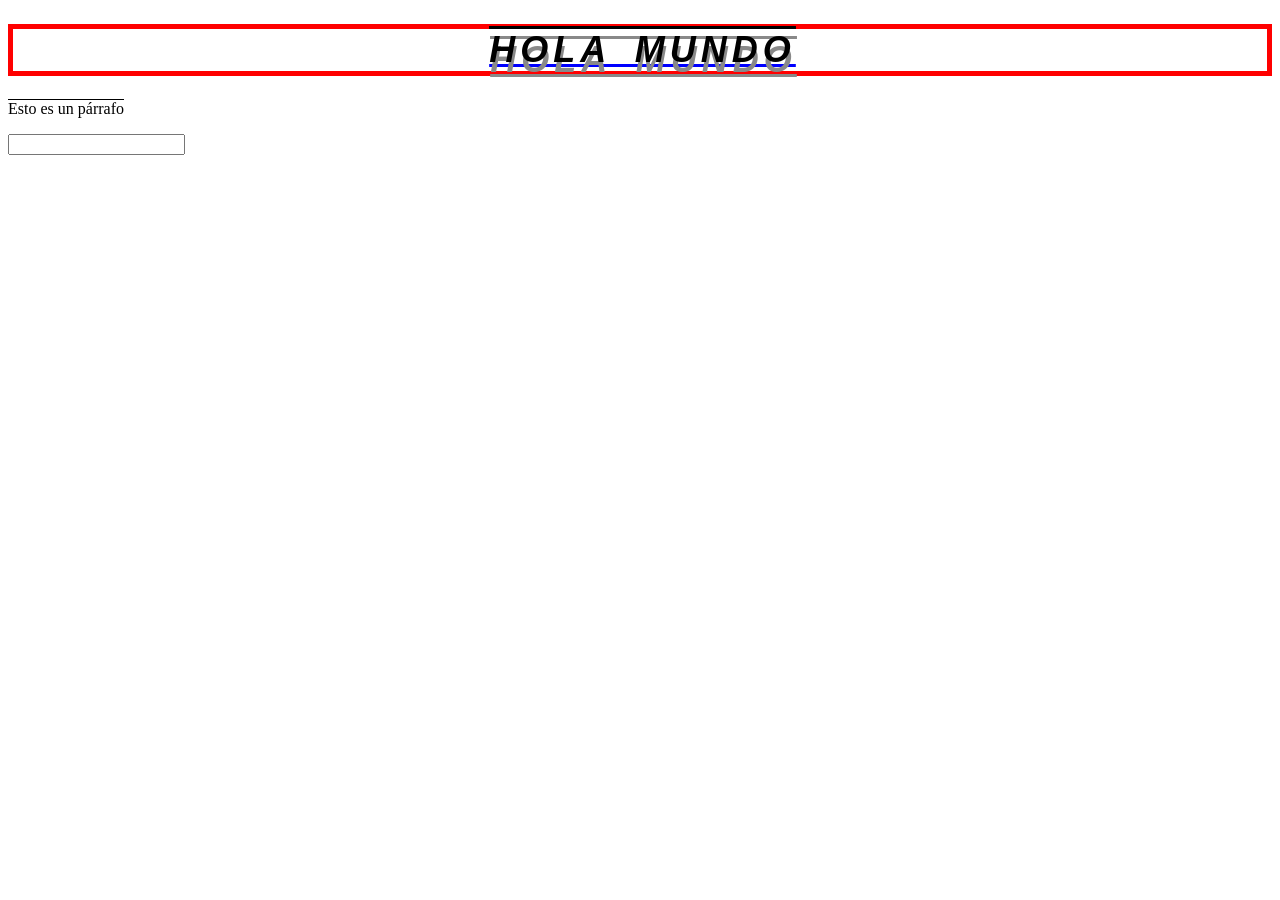
<file: hmtl/index.html>
<!DOCTYPE html>
<html lang="es">
<head>
    <meta charset="UTF-8">
    <meta name="viewport" content="width=device-width, initial-scale=1.0">
    <title>Documento</title>
    
   <link rel="stylesheet" href="css/inicio.css">
</head>
<body>
    <h1 style=" font-size: 36px;">Hola Mundo</h1>
    <p class="blue negrilla">Esto es un párrafo</p>
    <input type="text" name="ejemplo">
</body>
</html>
</file>
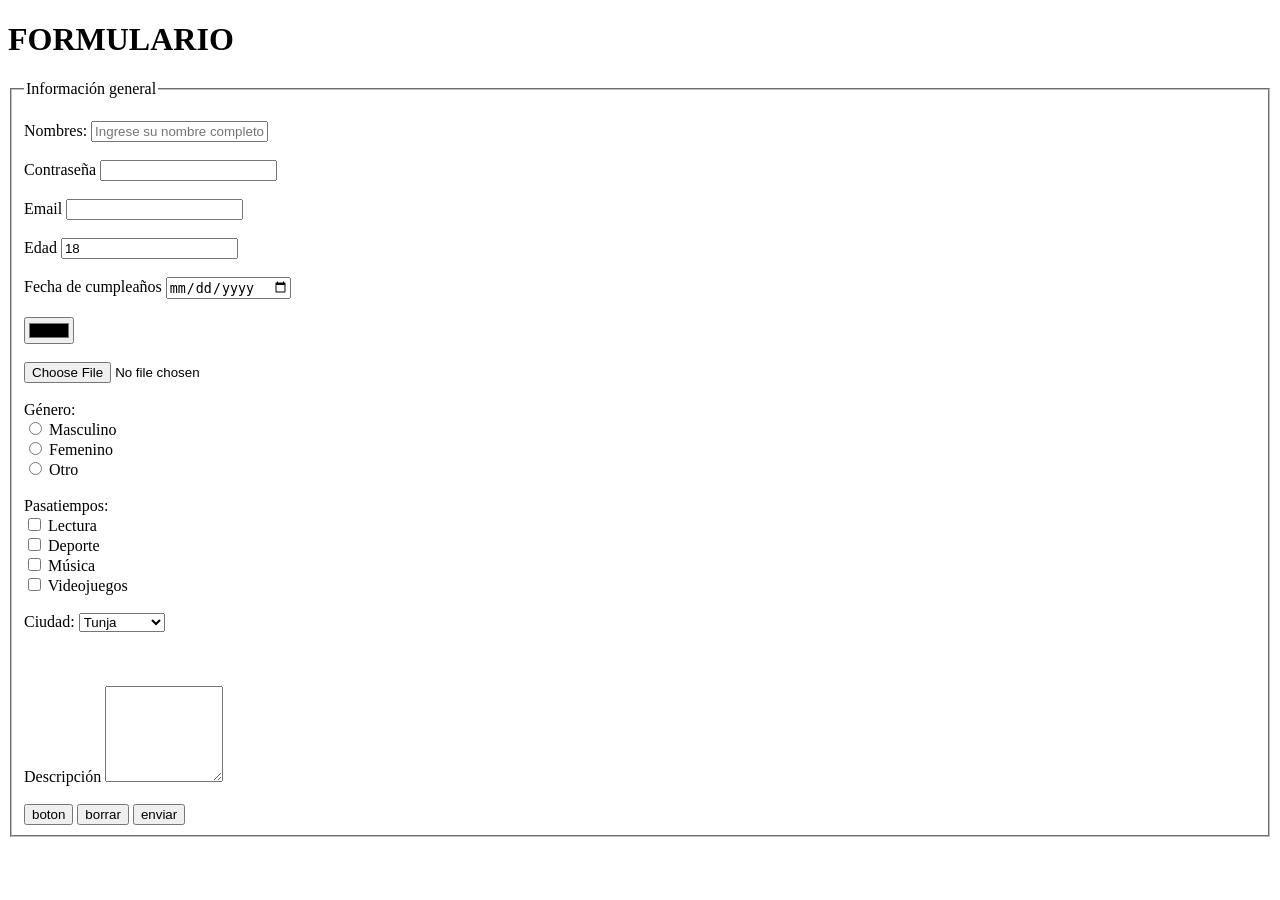
<file: hmtl/formularios.html>
<!DOCTYPE html>
<html lang="es">
<head>
    <meta charset="UTF-8">
    <meta name="viewport" content="width=device-width, initial-scale=1.0">
    <title>Formulario</title>
</head>
<body>
    <h1>FORMULARIO</h1>
    
    <form action="#" method="get"> 
        <fieldset>
            <legend>Información general</legend>
            <div>
                <br>
                <label for="nombre">Nombres:</label>
                <input type="text" id="nombre" name="nombre" placeholder="Ingrese su nombre completo"
                max="60" value="" required>
            </div>
            <div>
                <br>
                <label for="">Contraseña</label>
                <input type="password" name="pwd">
            </div>
            <div>
                <br>
                <label for="">Email</label>
                <input type="email" name="correo">
            </div>
            <div>
                <br>
                <label for="">Edad</label>
                <input type="number" name="edad" value="18" max="128">
            </div>
            <div>
                <br>
                <label for="">Fecha de cumpleaños</label>
                <input type="date" name="Cumpleaños">
                <br><br>
                <input type="color" name="colorfavorito">
            </div>
            <div>
                <br> 
                <label for="archivo"></label>
                <input type="file" name="archivo">
            </div>
            <div>
                <br>
                <label>Género:</label><br>
                <input type="radio" id="masculino" name="genero" value="masculino"> <label for="masculino">Masculino</label><br>
                <input type="radio" id="femenino" name="genero" value="femenino"> <label for="femenino">Femenino</label><br>
                <input type="radio" id="otro" name="genero" value="otro"> <label for="otro">Otro</label><br>
            </div>

            <div>
                <br>
                <label>Pasatiempos:</label><br>
                <input type="checkbox" id="lectura" name="pasatiempos" value="lectura"> <label for="lectura">Lectura</label><br>
                <input type="checkbox" id="deporte" name="pasatiempos" value="deporte"> <label for="deporte">Deporte</label><br>
                <input type="checkbox" id="musica" name="pasatiempos" value="musica"> <label for="musica">Música</label><br>
                <input type="checkbox" id="videojuegos" name="pasatiempos" value="videojuegos"> <label for="videojuegos">Videojuegos</label><br>
            </div>

            <div>
                <br>
                <label for="ciudad">Ciudad:</label>
                <select name="ciudad" id="ciudad">
                    <option value="1">Tunja</option>
                    <option value="2">Duitama</option>
                    <option value="3">Sogamoso</option>
                </select>
            </div>
            <br>
            <br>
            <div>
                <br>
                <label for="">Descripción</label>
                <textarea name="desc" cols="12" rows="6"></textarea>
            </div>
            <br>
            <div>
                <input type="button" value="boton">
                <input type="reset" value="borrar">
                <input type="submit" value="enviar">
                <br>    
                

                
               </div>
    
        </fieldset>
    </form>
</body>



</html>
</file>
<file: hmtl/css/inicio.css>
* {
    text-decoration: overline;
}

input[type=ejemplo]
{

    color: blue;
}
h1
{
font-size: 58px;
font-weight: 900;
font-family: 'Gill Sans', 'Gill Sans MT', Calibri, 'Trebuchet MS', sans-serif;
font-style: oblique;
text-align: center;
text-decoration: underline;
text-transform: uppercase;
text-decoration-color: blue;
text-decoration-style: blue;
text-shadow: 1px 10px #898989;
text-indent: 5px;
letter-spacing: 5px;
word-spacing: 10px;
word-wrap: break-word;

border-width: 3px;
border-color: #898989;
border-style: dashed;
border: 5px solid red;

}
</file>
